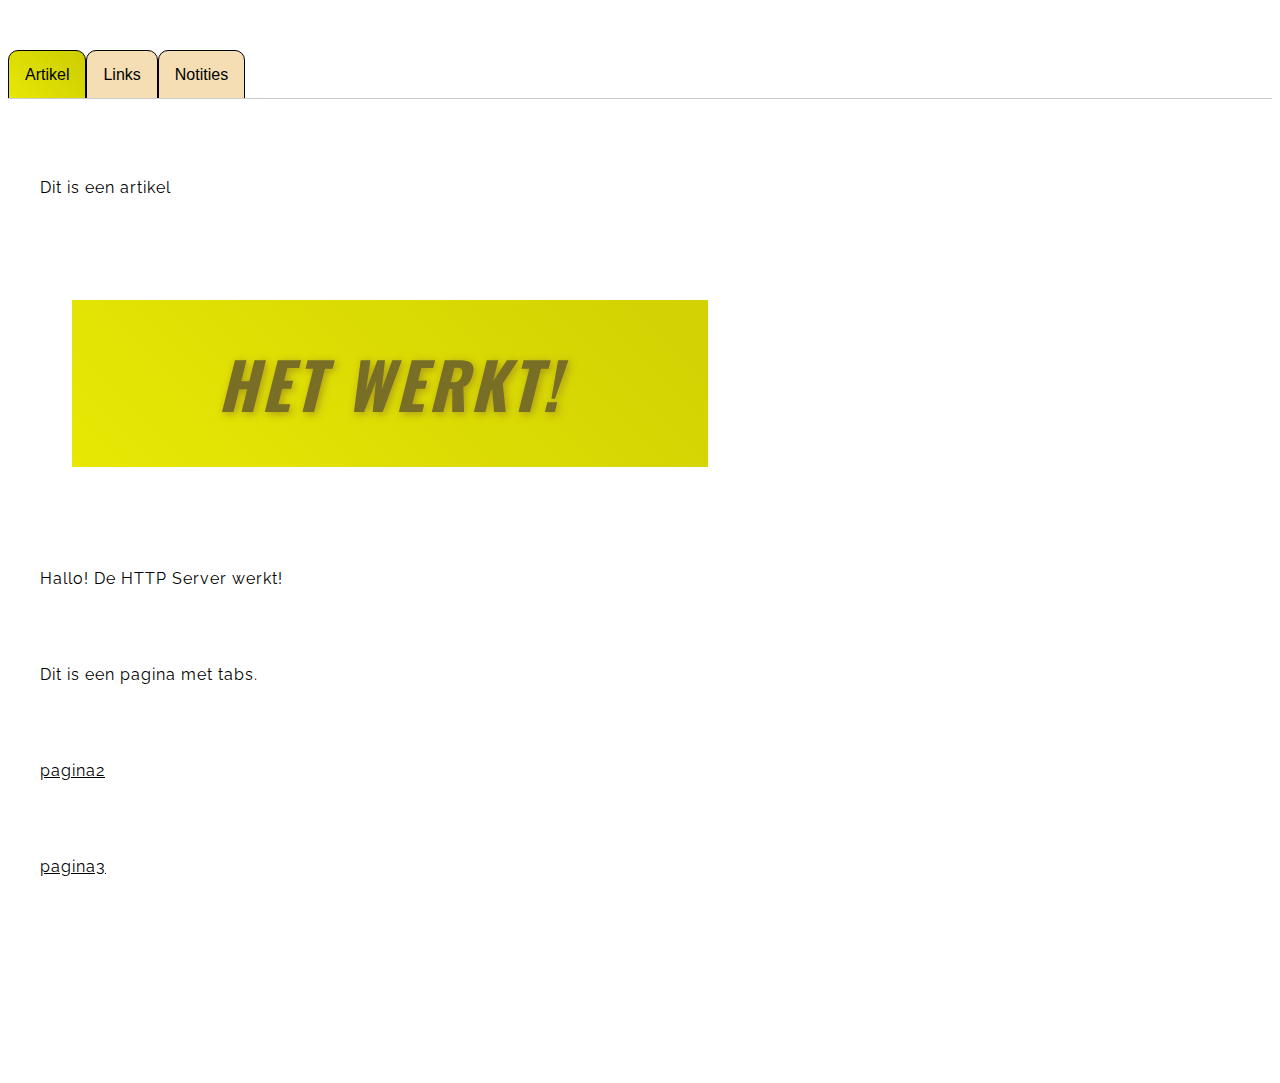
<file: index.html>
<html>
    <head>
        <title>Python is awesome!</title>
        <meta name="author" content="Kees de Keijzer" >
<meta name="viewport" content="width=device-width, initial-scale=1, maximum-scale=1">
<link rel="stylesheet" href="stijl.css">
<link href="https://fonts.googleapis.com/css?family=Oswald" rel="stylesheet">
<link href="https://fonts.googleapis.com/css?family=Raleway" rel="stylesheet">
<link href="https://fonts.googleapis.com/css?family=Tangerine" rel="stylesheet">
    </head>
    <body>
        <p class="tab"><span class="tablinks" onclick="openTab(event, 'Artikel')" id="defaultOpen">Artikel</span>  <span class="tablinks" onclick="openTab(event, 'Links')">Links</span>  <span class="tablinks" onclick="openTab(event, 'Notities')">Notities</span></p><p></p>
        <article id="Artikel" class="tabcontent"><p>Dit is een artikel</p>
        <h1>het werkt!</h1>
        <p>Hallo! De HTTP Server werkt!</p>
        <p>Dit is een pagina met tabs.</p>
    <p><a href="pagina2.html" target="_blank">pagina2</a> </p>
    <p><a href="pagina3.html" target="_blank">pagina3</a> </p>
        </article>
        <article id="Links" class="tabcontent"><p>hier staan links</p></article>
    <article id="Notities" class="tabcontent">
<h4>Notitieruimte</h4>
<p>De tekst die je hier zet blijft in je browser bewaard voor deze website.</p>
<textarea style="width:90%; height: 60%;" id="area" placeholder="zet je tekst hier"></textarea>

<button onclick="localStorage.removeItem('area');area.value=''">Tekst wissen</button>
<script>
    area.value = localStorage.getItem('area');
    area.oninput = () => {
      localStorage.setItem('area', area.value)
    };
</script>
</article><!-- Notities -->
    <script type="text/javascript" >
function openTab(evt, tabNaam) {
  // Variabelen
  var i, tabcontent, tablinks;

  // Verberg alle class="tabcontent" elementen
  tabcontent = document.getElementsByClassName("tabcontent");
  for (i = 0; i < tabcontent.length; i++) {
    tabcontent[i].style.display = "none";
  }

  // verwijder bij alle class="tablinks" elementen de class "active"
  tablinks = document.getElementsByClassName("tablinks");
  for (i = 0; i < tablinks.length; i++) {
    tablinks[i].className = tablinks[i].className.replace(" active", "");
  }

  // Toon de huidige tab en voeg een "active" class toe
  document.getElementById(tabNaam).style.display = "block";
  evt.currentTarget.className += " active";
}

// Klik op het element met id="defaultOpen"
document.getElementById("defaultOpen").click();

</script>
    </body>
</html>
</file>
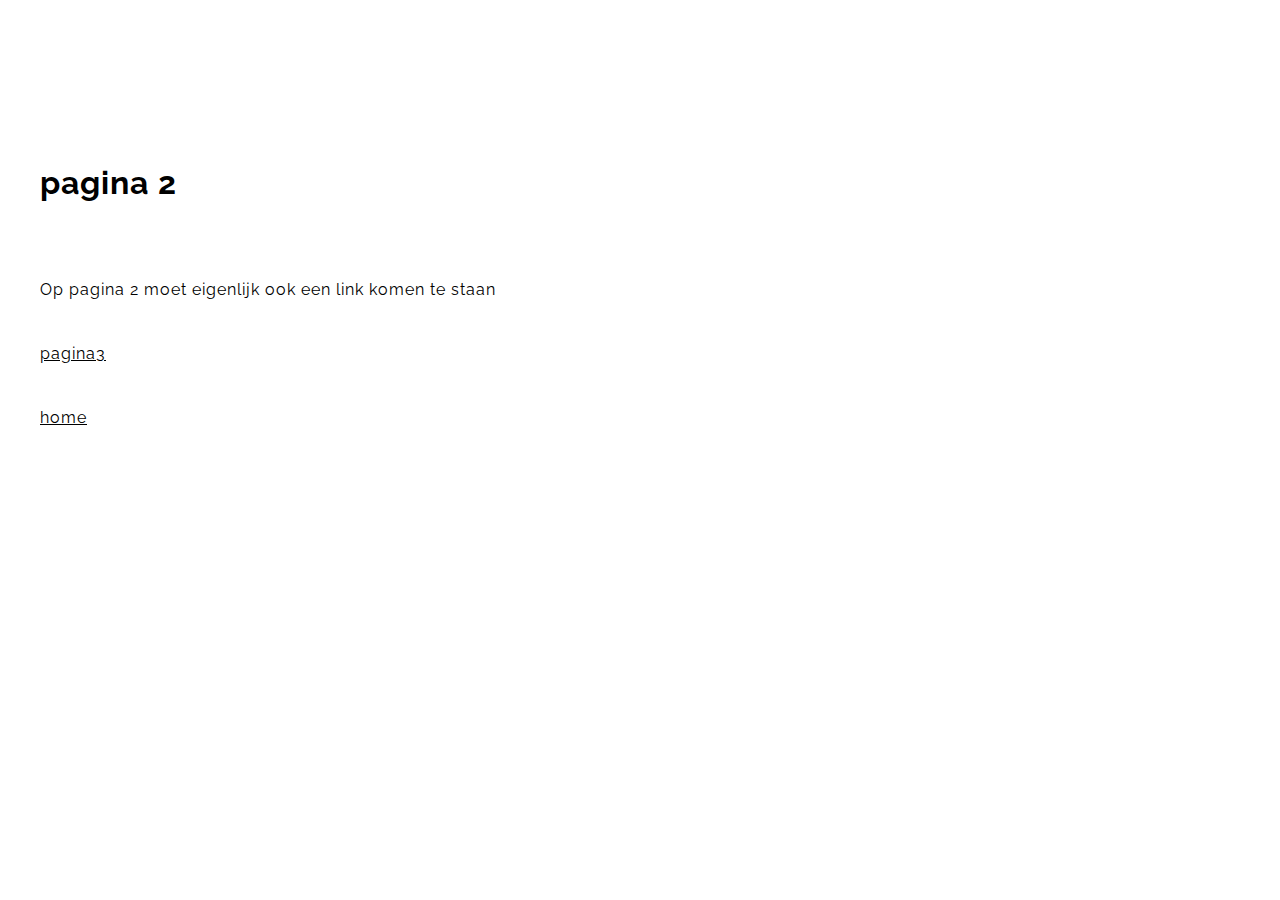
<file: pagina2.html>
<!DOCTYPE html>
<html lang="en">
<head>
    <meta charset="UTF-8">
    <title>Dit is pagina2</title>
            <meta name="author" content="Kees de Keijzer" >
<meta name="viewport" content="width=device-width, initial-scale=1, maximum-scale=1">
<link rel="stylesheet" href="stijl.css">
<link href="https://fonts.googleapis.com/css?family=Oswald" rel="stylesheet">
<link href="https://fonts.googleapis.com/css?family=Raleway" rel="stylesheet">
<link href="https://fonts.googleapis.com/css?family=Tangerine" rel="stylesheet">
</head>
<body>
<article>
    <h2>pagina 2</h2>
<p>Op pagina 2 moet eigenlijk ook een link komen te staan</p>
<p><a href="pagina3.html">pagina3</a> </p>
<p><a href="index.html">home</a> </p>
    </article>
</body>
</html>
</file>
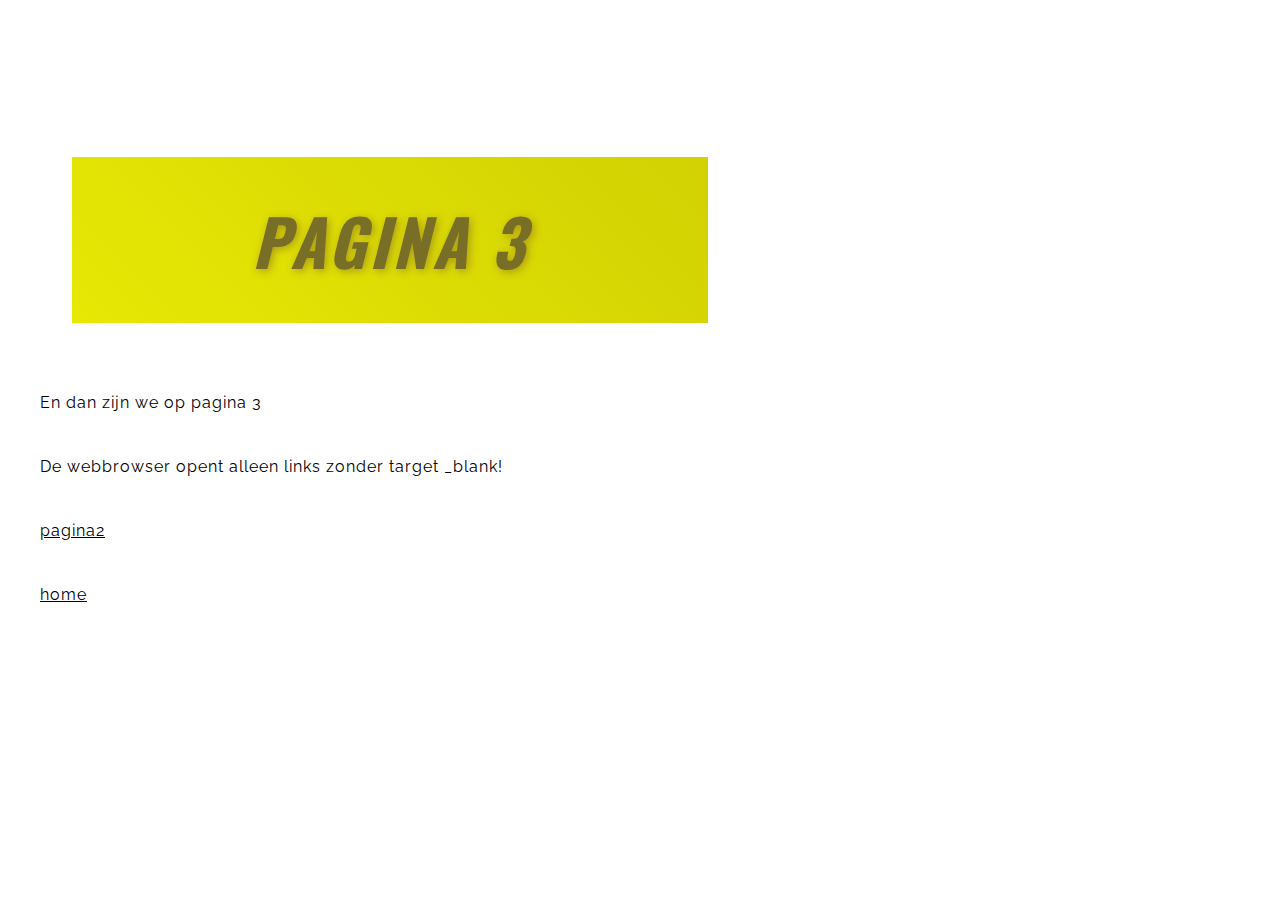
<file: pagina3.html>
<!DOCTYPE html>
<html lang="en">
<head>
    <meta charset="UTF-8">
    <title>Dit is pagina3</title>
            <meta name="author" content="Kees de Keijzer" >
<meta name="viewport" content="width=device-width, initial-scale=1, maximum-scale=1">
<link rel="stylesheet" href="stijl.css">
<link href="https://fonts.googleapis.com/css?family=Oswald" rel="stylesheet">
<link href="https://fonts.googleapis.com/css?family=Raleway" rel="stylesheet">
<link href="https://fonts.googleapis.com/css?family=Tangerine" rel="stylesheet">
</head>
<body>
<article>
    <h1>pagina 3</h1>
<p>En dan zijn we op pagina 3</p>
<p>De webbrowser opent alleen links zonder target _blank!</p>
<p><a href="pagina2.html">pagina2</a> </p>
<p><a href="index.html">home</a> </p>
    </article>
</body>
</html>
</file>
<file: stijl.css>
@media (prefers-color-scheme: light) {
:root {

}

}

@media (prefers-color-scheme: dark) {
:root {

    }

img {
    opacity: 0.8;
    transition: opacity ease-in-out 0.25s;
    }
img:hover {
    opacity: 1;
    transition: opacity ease-in-out 0.25s;
    }
}

:root {

/* achtergrondkleuren */
--body_kleur: white;
--kleur_kopmenu: black;
--kleur_header: white;
--kleur_article: white;
--kleur_nav: wheat;
/*--kleur_footer: black;*/
--kleur_footer: white;
--kleur_code: black;
--kleur_aside: white;

/* tekstkleuren */
--tekst_body: black;
--tekst_kopmenu: white;
--tekst_header: black;
--tekst_article: black;
--tekst_nav: black;
/*--tekst_footer: white;*/
--tekst_footer: #999999;
--tekst_code: white;
--tekst_aside: #999999;

/* in nav */
--streepje: silver;

/* links */
--hover_article: blue;
--link_outline: red;

/* blockquote */
--quotes: silver;
--blockquote_border: grey;
--blockquote_tekst: black;
--blockquote_kleur : white;

/* naarboven */
--naarboven_tekst: white;
--naarboven_kleur: black;

/* article h1 */
--art_h1_kleur: #786E26;
--art_h1_schaduw: #AB9A18;

/* tabel */
--tabel_kleur: #f1f1c1;
--tabel_border_kleur: black;
--td_tekst: black;
--tr_even: #d3f2ef;
--tr_hover: #f9f9f9;
--thead_kleur: silver;
--thead_schaduw: black;
--th_tekst: black;
--tfoot_schaduw: black;
--tfoot_kleur: silver;
--tfoot_tekst: black;

/* formulier */
--form_kleur: wheat;
--invoer_border: #ccc;
--invoer_kleur: white;
--invoer_tekst: #777;
--invoer_focus_border: #aaa;
--invoer_focus_tekst: #444;

/* highlight */
--markeer_kleur: yellow;

/* toets */
--randkleur: #ccc;

/* kleurverloop */
--kleurverloop: linear-gradient(45deg,#e8e804,#d8d804,#caca03,#99d804,#aaf004,#05ca78);

/* t.b.v. media queries */
--max_breedte: 70ch;
--footer_fontsize: 2rem;
--article_h1_fontsize: 4rem;

/* popvenster */
--pop_zwart: rgb(0,0,0);
--pop_zwartx: rgba(0,0,0,0.4);
--pop_sluitknop: #aaaaaa;
--pop_sluitknop_actie: #000;
--pop_achtergrond: #fefefe;
--pop_rand: #888;

/* tabs */
--tab_actief: wheat;
--tab_hover: yellow;
}

/* #Media Queries
================================================== */

	/* Kleiner dan 960 */
	@media only screen and (max-width: 959px) {
	:root {
	--max_breedte: 70ch;
	--footer_fontsize: 2rem;
	--article_h1_fontsize: 4rem;
	}
	}

	/* Tablet Portret tot 960 */
	@media only screen and (min-width: 768px) and (max-width: 959px) {
	:root {
	--max_breedte: 70ch;
	--footer_fontsize: 2rem;
	--article_h1_fontsize: 4rem;
	}
	}

	/* Alle Mobiele Maten */
	@media only screen and (max-width: 767px) {
	:root {
	--max_breedte: 35ch;
	--footer_fontsize: 2rem;
	--article_h1_fontsize: 2rem;
	}
	}

	/* Mobiel Landschap tot Tablet Portret */
	@media only screen and (min-width: 480px) and (max-width: 767px) {
	:root {
	--max_breedte: 35ch;
	--footer_fontsize: 1.5rem;
	--article_h1_fontsize: 2rem;
	}
	}

	/* Mobiel Portret tot Mobiel Landschap */
	@media only screen and (max-width: 479px) {
	:root {
	--max_breedte: 25ch;
	--footer_fontsize: 1rem;
	--article_h1_fontsize: 2rem;
	}
	}


html {
  height: 100%;
}

body {
    font-family: Liberation Sans, Arial, sans-serif;
    background-color: var(--body_kleur);
    color: var(--tekst_body);
    line-height: 1.3;
    padding: 0px;
    white-space: pre-wrap;
}

.container{
    margin: 0 auto;
    max-width: 120ch;
    display: flex;
    flex-direction: column;
    min-height: calc(100vh - 2rem);
}

.midden{
    margin: 1rem 0rem;
    display: flex;
    align-content: space-between;
    flex-wrap: wrap;
    justify-content: space-between;
}

header {
    /*background-color: var(--kleur_header);
    color: var(--tekst_header);*/
    min-width: 100%;
    text-align: center;
}

header p {
    font-size: 1.5rem;
    padding-top: 1rem;
}

header a {
    color: var(--tekst_header);
    text-decoration: none;
}

header a:link {
  text-decoration: none;
}

header a:visited {
  text-decoration: none;
}

header a:hover {
  text-decoration: underline;
}

header a:active {
  text-decoration: underline;
}

header a:focus {
  outline: 1px dotted var(--link_outline);
}


article {
    /*background-color: var(--kleur_article);
    color: var(--tekst_article);*/
    margin: 1rem;
    flex: 2 1 70ch;
    max-width: var(--max_breedte);
    padding: 1rem;
    line-height: 2;
    letter-spacing: 1px;
    font-family: 'Raleway', sans-serif;
}

article a {
    color: var(--tekst_article);
    /*background-color: wheat;*/
    text-decoration: underline;
    /*display: inline-block;*/
    /*line-height: 1.0;*/
    /*margin-bottom: 1px;*/
}

article a:link {
  text-decoration: underline;
}

article a:visited {
  text-decoration: none;
}

article a:hover {
  text-decoration: underline;
  color: var(--hover_article);
}

article a:active {
  text-decoration: underline;
}

article a:focus {
  outline: 1px dotted var(--link_outline);
}

article h1 {
    letter-spacing: 4px;
    text-align: center;
    font-family: 'Oswald', sans-serif;
    font-style: italic;
    font-size: var(--article_h1_fontsize);
    line-height: 1.1;
    text-shadow: 2px 2px 8px var(--art_h1_schaduw);
    text-transform: uppercase;
    font-weight: 900;
    margin: 2rem;
    padding: 3rem 1rem 3rem 1rem;
    background-image: var(--kleurverloop);
    background-size: 400%;
    animation: bg-animatie 7s infinite alternate;
    color: var(--art_h1_kleur);
}

article h2 {
    font-size: 2rem;
}

article ul {
    white-space: normal;
    margin: 0;
    padding: 0;
    padding-left: 1rem;
}

article ol {
    white-space: normal;
    margin: 0;
    padding: 0;
    padding-left: 1rem;
}

article li {
    width: 100%;
    padding: 0;
    margin: 0;
    margin-left: 2rem;
}


nav {
    background-color: var(--kleur_nav);
    color: var(--tekst_nav);
    flex: 1 2 25ch;
    margin: 1rem 1rem 1rem 1rem;
    padding: 2rem;
    font-family: 'Oswald', sans-serif;
}


nav ul {
    display: inline-block;
    list-style-type: none;
    margin: 0;
    padding: 0;
}

nav li {
    display: inline-block;
    line-height: 2rem;
    border-top-style: solid;
    border-top-width: 1px;
    border-top-color: var(--streepje);
    width: 100%;
}

nav li:last-child{
    border-bottom-style: solid;
    border-bottom-width: 1px;
    border-bottom-color: var(--streepje);
}

nav li::first-letter{
    font-weight: bold;
    text-transform: uppercase;
}

nav a {
    color: var(--tekst_nav);
    text-decoration: none;
}

nav a:link {
  text-decoration: none;
}

nav a:visited {
  text-decoration: none;
}

nav a:hover {
  text-decoration: underline;
}

nav a:active {
  text-decoration: underline;
}

nav a:focus {
  outline: 1px dotted var(--link_outline);
}


footer {
  margin-top: 2rem;
  text-align: center;
  min-width: 100%;
  padding: 1rem 0rem 1rem 0rem;
  /*background-color: var(--kleur_footer);
  color: var(--tekst_footer);*/
  height: 2rem;
  bottom: 0;
  /*position: fixed;*/
  align-self:center;
  font-family: "Tangerine",serif;
  font-size: var(--footer_fontsize);
}

footer a {
    color: var(--tekst_footer);
    text-decoration: none;
}

footer a:link {
  text-decoration: none;
}

footer a:visited {
  text-decoration: none;
}

footer a:hover {
  text-decoration: underline;
}

footer a:active {
  text-decoration: underline;
}

footer a:focus {
  outline: 1px dotted var(--link_outline);
}

.kopmenu {
    background-color: var(--kleur_kopmenu);
    color: var(--tekst_kopmenu);
    width: 100%;
    height: 4ch;
    padding: 0rem 0rem 2rem 0rem;
    text-align: center;
    overflow: hidden;
    position: fixed;
    top: 0;
    white-space: normal;

}

.kopmenu ul {
    display: inline-block;
}

.kopmenu li {
    display: inline-block;
}

.kopmenu li:not(:last-child):after {
    content:' | ';
}

.kopmenu a {
    color: var(--tekst_kopmenu);
    text-decoration: none;
}

.kopmenu a:link {
  text-decoration: none;
}

.kopmenu a:visited {
  text-decoration: none;
}

.kopmenu a:hover {
  text-decoration: underline;
}

.kopmenu a:active {
  text-decoration: underline;
}

.kopmenu a:focus {
  outline: 1px dotted var(--link_outline);
}


img {
    height: auto;
    max-width: 100%;
}

p{
    clear: both;
    margin: 0rem;
    padding: 0rem;
}

code {
    font-weight: bold;
    font-family: monospace;
    font-size: 1rem;
	white-space: pre-wrap;
	background-color: var(--kleur_code);
	color: var(--tekst_code);
	display: block;
	border-radius: 10px;
	line-height: 1.2rem;
	padding: 1rem 1rem 2rem 1rem;
	letter-spacing: .1rem;
	margin: 1rem 0rem 0rem 0rem;
}

code em {
    font-weight: normal;
    font-family: monospace;
    font-weight: normal;
    color: whitesmoke;
}

kbd{
	color: greenyellow;
}

kbd strong{
	color: yellow;
}

var{
	color: lightcoral;
}

samp::before {
	content: "<";
}
samp::after {
	content:">";
}


q {
  quotes: "\00AB" "\00BB" "\2039" "\203A";
}

q:before {
  content: open-quote;
}

q:after {
  content: close-quote;
}


blockquote{
  padding: 1rem;
  border-left: 0.3rem solid var(--blockquote_border);
  font-family: serif;
  font-weight: 100;
  font-size: 1.3rem;
  line-height: 2rem;
  display: block;
  color: var(--blockquote_tekst);
  background-color: var(--blockquote_kleur);
}

blockquote:before{
  content: '\201C'; /* gekrulde dubbele aanhaling openen */
  font-family: serif;
  color: var(--quotes);
  font-size: 1.8rem;
}

blockquote:after{
  content: '\201D'; /* gekrulde dubbele aanhaling sluiten */
  font-family: serif;
  color: var(--quotes);
  font-size: 1.8rem;
}

.naarboven {
    display: block;
    padding: 1rem;
    /*border-radius: 50%;
    background-color: var(--naarboven_kleur);
    color: white;
    width: 1rem; */
    text-decoration: none;
    float: right;
    line-height: 1rem;
    font-weight: 900;
    font-size: 2rem;
}

.naarboven:link,
.naarboven:visited,
.naarboven:hover,
.naarboven:active,
.naarboven:focus {
    text-decoration: none;
    color: var(--naarboven_tekst);
}

aside{
    /*background-color: var(--kleur_aside);
    color: var(--tekst_aside);*/
    text-align: right;
    display: block;
    font-size: 0.8rem;
    padding: 1rem;
}

aside a {
    color: var(--tekst_aside);
    text-decoration: none;
}

aside a:link {
  text-decoration: none;
}

aside a:visited {
  text-decoration: none;
}

aside a:hover {
  text-decoration: underline;
}

aside a:active {
  text-decoration: underline;
}

aside a:focus {
  outline: 1px dotted var(--link_outline);
}


table {
    width: 100%;
    border-collapse: collapse;
    background-color: var(--tabel_kleur);
    overflow:auto;
}

table, th, td {
  border: 1px solid var(--tabel_border_kleur);
}

th, td {
  padding: 1rem;
  text-align: left;
}

td {
  color: var(--td_tekst);
}

tr:nth-child(even) {
    background-color: var(--tr_even);
}

tr:hover {
    background-color: var(--tr_hover);
}

caption {
    padding: 1rem;
    font-weight: bold;
}

thead, thead tr:hover {
    background-color: var(--thead_kleur);
    text-shadow: 1px 1px 1px var(--thead_schaduw);
}

th {
    color: var(--th_tekst);
}

tfoot {
    text-shadow: 1px 1px 1px var(--tfoot_schaduw);
}

tfoot tr,tfoot tr:hover {
    background-color: var(--tfoot_kleur);
}

tfoot td {
    color: var(--tfoot_tekst);
}

/* tbv div die een tabel bevat */
.tabel {
    overflow-x:auto;
}

.tabel_kleinfont{
    font-size: 0.7rem;
    }



dt {
font-weight: bold;
}


/*form */
form {
    display: block;
    /*background: var(--form_kleur); */
    padding: 2rem;
}

input[type="text"],
input[type="password"],
input[type="email"],
textarea,
select {
		border: 1px solid var(--invoer_border);
		padding: 1rem;
		outline: none;
		width: 95%;
		/*background: var(--invoer_kleur);
		color: var(--invoer_tekst);*/
}

select {
		padding: 0;
}

input[type="text"]:focus,
input[type="password"]:focus,
textarea:focus {
		border: 1px solid var(--invoer_focus_border);
 		/*color: var(--invoer_focus_tekst);*/
		box-shadow:  0 0 3px rgba(0,0,0,.2);
}

textarea {
		min-height: 6rem;
		width: 95%;
}

label,
legend {
		font-weight: bold;
}

input[type="checkbox"] {
		display: inline;
}

button {
    font-size: 1rem;
}

mark{
    background-color: var(--markeer_kleur);
    display: inline-block;
    padding: 0rem 1rem;
    background-image: var(--kleurverloop);
    background-size: 400%;
    animation: bg-animatie 7s infinite alternate;
}

.toets{
    border-width: medium;
    border-color: var(--randkleur);
    border-style: outset;
    display: inline-block;
    padding: 0rem 1rem;
    border-radius: 10px;
}

@keyframes bg-animatie{
0% {background-position: left;}
100% {background-position: right;}
}

/* popvenster */
.modal {
  display: none;
  position: fixed;
  z-index: 10;
  padding-top: 8rem;
  left: 0;
  top: 0;
  width: 100%;
  height: 100%;
  overflow: auto;
  background-color: var(--pop_zwart);
  background-color: var(--pop_zwartx);
}

.modal-content {
  background-color: var(--pop_achtergrond);
  margin: auto;
  padding: 2rem;
  border: 1px solid var(--pop_rand);
  width: 80%;
}

.close {
  color: var(--pop_sluitknop);
  float: right;
  font-size: 2rem;
  font-weight: bold;
  border-width: medium;
  border-style: solid;
  line-height: 1.3rem;
  display: block;
}

.close:hover,
.close:focus {
  color: var(--pop_sluitknop_actie);
  text-decoration: none;
  cursor: pointer;
}

/* tabs */
.tab {
  overflow: hidden;
  border-bottom: 1px solid #ccc;
  /*background-color: #f1f1f1;*/
  height: 3rem;
  width: 100%;
}

.tab span {
  background-color: inherit;
  float: left;
  display: block;
  border: 1px;
  border: black 1px solid;
  border-radius: 10px 10px 0 0;
  cursor: pointer;
  padding: 14px 16px;
  transition: 0.3s;
  background-image: none;
  background-color: var(--tab_actief);
}

.tab span:hover {
  background-image: none;
  background-color: var(--tab_hover);
}

.tab span.active {
  background-image: var(--kleurverloop);
  background-size: 400%;
  animation: bg-animatie 7s infinite alternate;
}

.tabcontent {
  display: none;
}

.tabcontent {
  animation: fadeEffect 1s;
}

@keyframes fadeEffect {
  from {opacity: 0;}
  to {opacity: 1;}
}

.weblink{
    padding: 0;
    border: 0;
    margin: 0;
    /*margin-left: -8em;*/
    width: 100%;
    padding-bottom: 1rem;

}

.weblink hr{
    width: 50%;
    color: silver;
    clear: both;
}

.weblink a {
    color: blue;
}

.weblink p {
    display: inline;
}

.url {
    color: green;
}

.weblink img {
    height: auto;
    max-width: 25%;
    float: left;
    margin-right: 2rem;
}

.donker {
    background-color: black;
    color: white;
}
</file>
